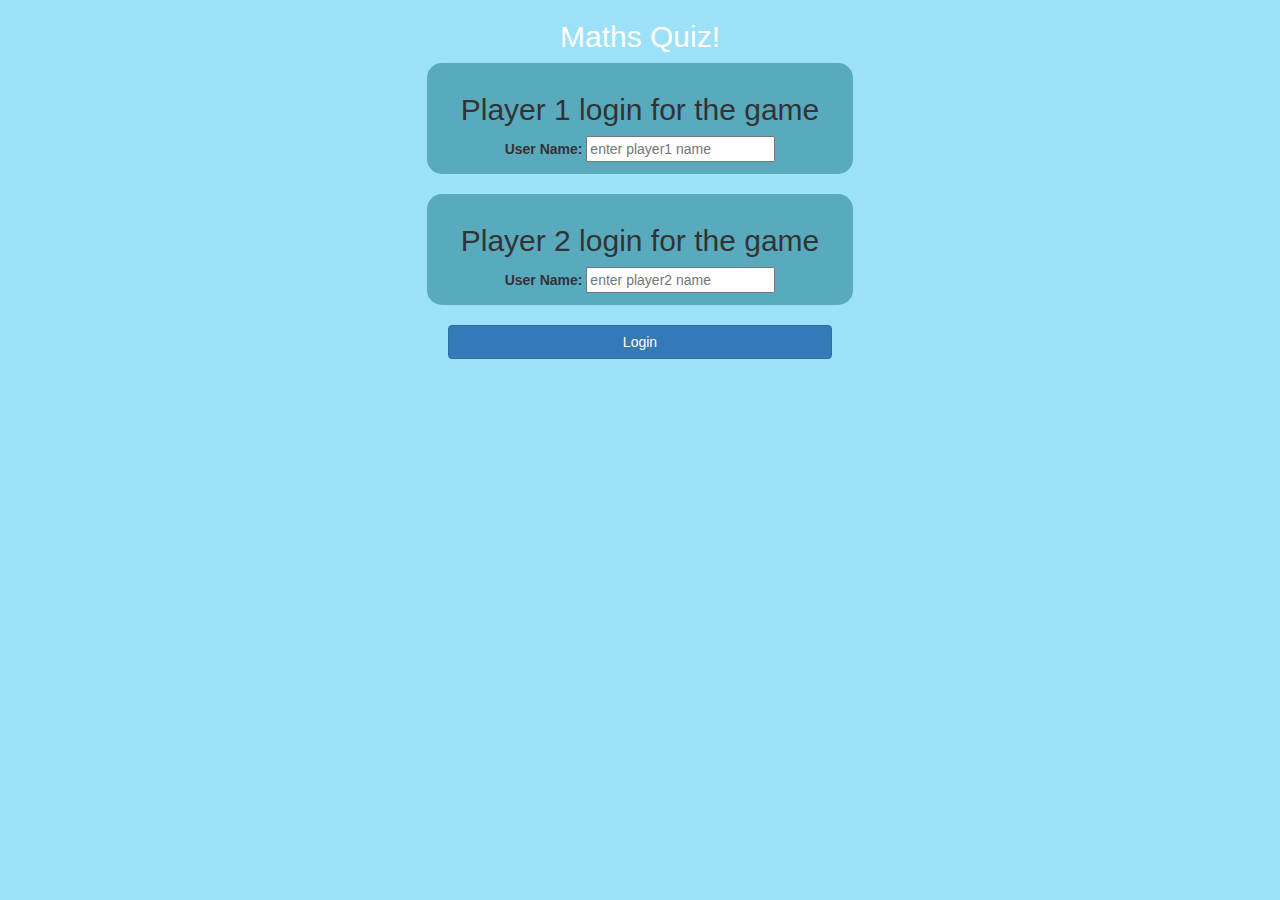
<file: index.html>
<!DOCTYPE html>
<html>
<head>
	<title>Maths quiz!</title>

<meta name="viewport" content="width=device-width, initial-scale=1">
<link rel="stylesheet" href="https://maxcdn.bootstrapcdn.com/bootstrap/3.4.0/css/bootstrap.min.css">
<script src="https://ajax.googleapis.com/ajax/libs/jquery/3.4.1/jquery.min.js"></script>
<script src="https://maxcdn.bootstrapcdn.com/bootstrap/3.4.0/js/bootstrap.min.js"></script>

<link rel="stylesheet" type="text/css" href="game.css">

<script src="game.js"></script>
</head>
<body>

<center> 
<h2 style="color:rgb(255, 255, 255);"> Maths Quiz! </h2>



<div class="col-lg-4 col-sm-8 col-xs-11 login_div1">
	<h2> Player 1 login for the game  </h2>
    <label> User Name: </label>
     <input type="text" id="player1_name_input" class="form_control" placeholder="enter player1 name">
	 <br>  

</div>
  
<br>

<div class="col-lg-4 col-sm-8 col-xs-11 login_div2">
	<h2> Player 2 login for the game  </h2>
    <label> User Name: </label>
     <input type="text" id="player2_name_input" class="form_control" placeholder="enter player2 name">
	 <br>  

</div>
 <br>
<button style="width: 30%;" class="btn btn-primary" onclick="addUser()"> Login </button>


</center>
</body>
</html>
</file>
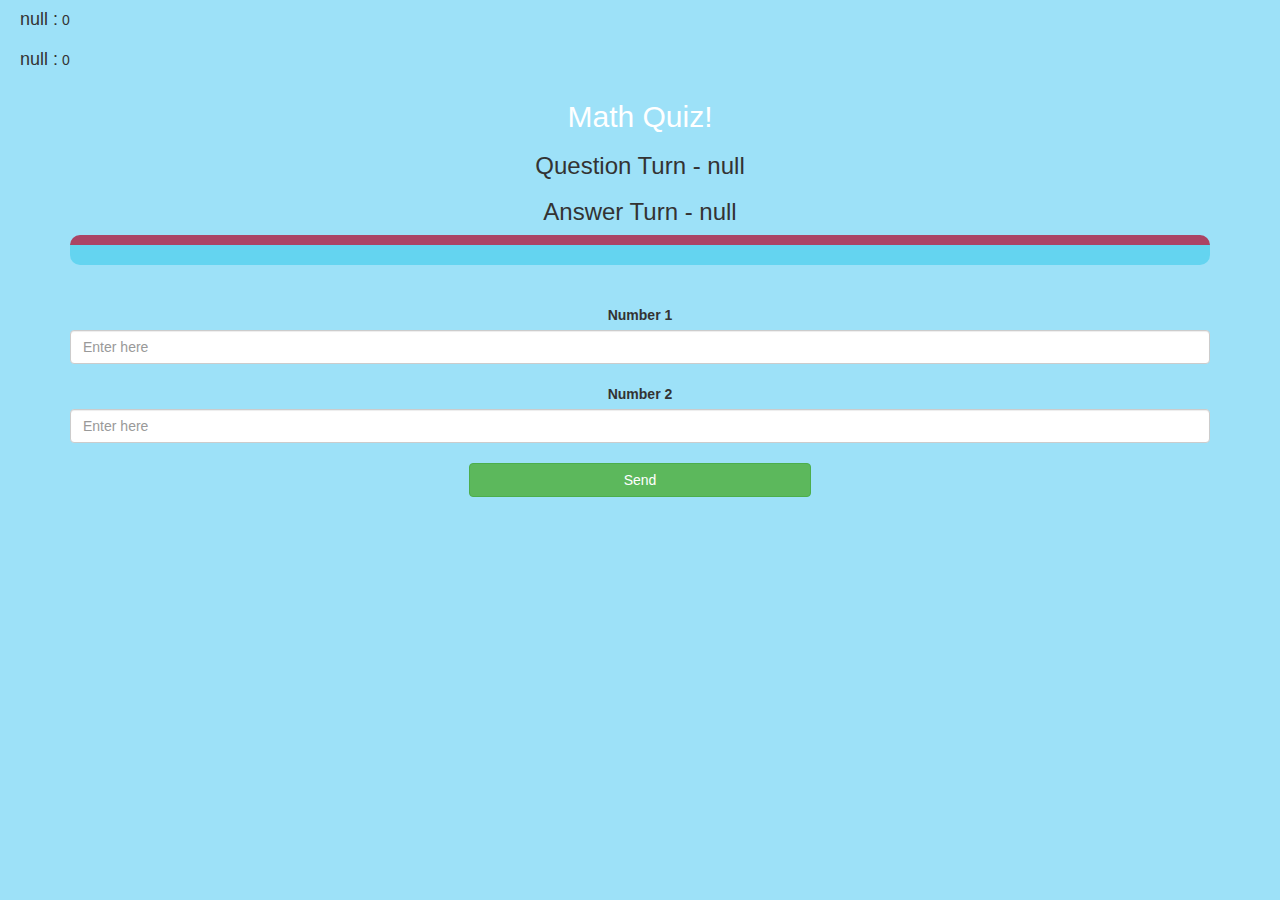
<file: game_page.html>
<!DOCTYPE html>
<html>
<head>
	<title>Math Quiz</title>

<meta name="viewport" content="width=device-width, initial-scale=1">
<link rel="stylesheet" href="https://maxcdn.bootstrapcdn.com/bootstrap/3.4.0/css/bootstrap.min.css">
<script src="https://ajax.googleapis.com/ajax/libs/jquery/3.4.1/jquery.min.js"></script>
<script src="https://maxcdn.bootstrapcdn.com/bootstrap/3.4.0/js/bootstrap.min.js"></script>

<link rel="stylesheet" type="text/css" href="game.css">
</head>
<body>

<h4 id="player1_name"></h4> <span id="player1_score"></span>
<br>
<h4 id="player2_name"></h4> <span id="player2_score"></span>

<div class="container">
	<center>
		<h2 style="color: white;"> Math Quiz!</h2>
         <h3 id="player_question"></h3>
		 <h3 id="player_answer"></h3>
		 <div id="output"> </div>
		 <br>
		 <br>
		 <label> Number 1 </label> 
         <input type="text" id="number1" class="form-control" placeholder="Enter here">
 <br>
 <label> Number 2 </label> 
         <input type="text" id="number2" class="form-control" placeholder="Enter here">
 <br>
         <button onclick="send()" class="btn btn-success" style="width:30%;"> Send </button>

	</center>
</div>

<script src="game_page.js"></script>
</body>
</html>
</file>
<file: game.css>
body
{
	background: rgb(157, 225, 248);
}

	.login_div1 , .login_div2
	{
		background: rgb(90, 170, 190);
		padding: 10px;
		float: none;
		border-radius: 15px;
	}


#player1_name , #player2_name
{
	display: inline-block;
	margin-left: 20px;
}
#word
{
	width: 60%;
}
#word_display
{
	letter-spacing: 5px;
}
#output
{
background: rgb(100, 212, 240);
border-radius: 10px;
border-top: 10px solid #AA4465;
padding: 10px;
float: none;
text-align: left;
}
</file>
